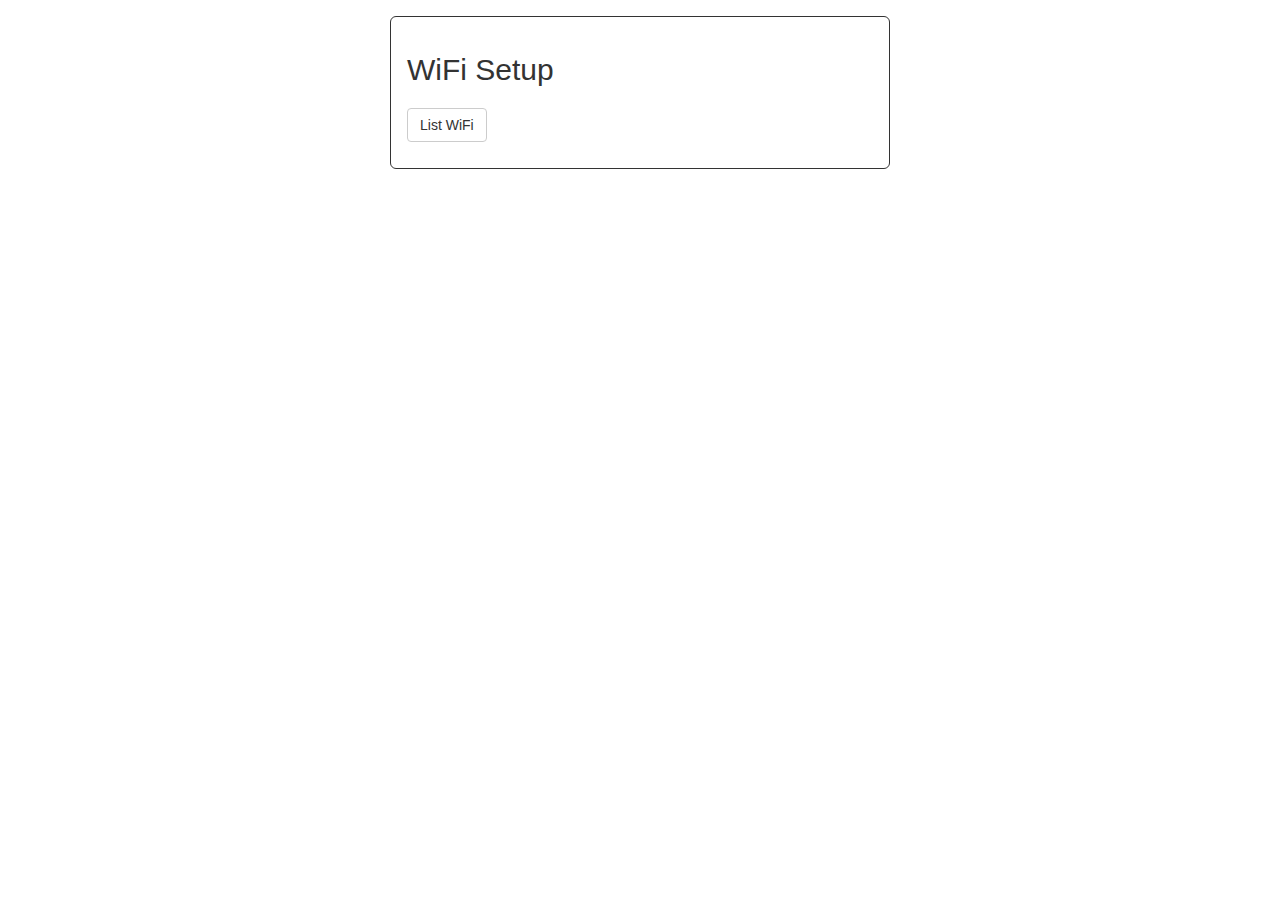
<file: host/root/web/apps/Info/static/index.html>
<!DOCTYPE html>
<html>
	<head>
		<meta charset="utf-8">
		<meta http-equiv="X-UA-Compatible" content="IE=edge,chrome=1">
		<meta name="viewport" content="width=device-width, initial-scale=1.0, maximum-scale=1.0, user-scalable=no" />
		<title>Organelle WiFi Setup</title>
        
        <link rel="stylesheet" href="./assets/bootstrap.min.css">
        <script src="./assets/jquery.min.js"></script>
        <script src="./assets/bootstrap.min.js"></script>



        <style type="text/css">
            
        </style>
	    <script type="text/javascript" src="./app.js"></script>
	</head>
	<body>
 
<div style="border:1px solid; border-radius: 6px; padding: 16px; width: 500px; margin:16px auto;">

<h2>WiFi Setup<h2>
         <button id="list-networks" type="button" class="btn btn-default">List WiFi</button>
         <div id="networks">
         </div>   
</div>

        
         
        
    </body>
</html>
</file>
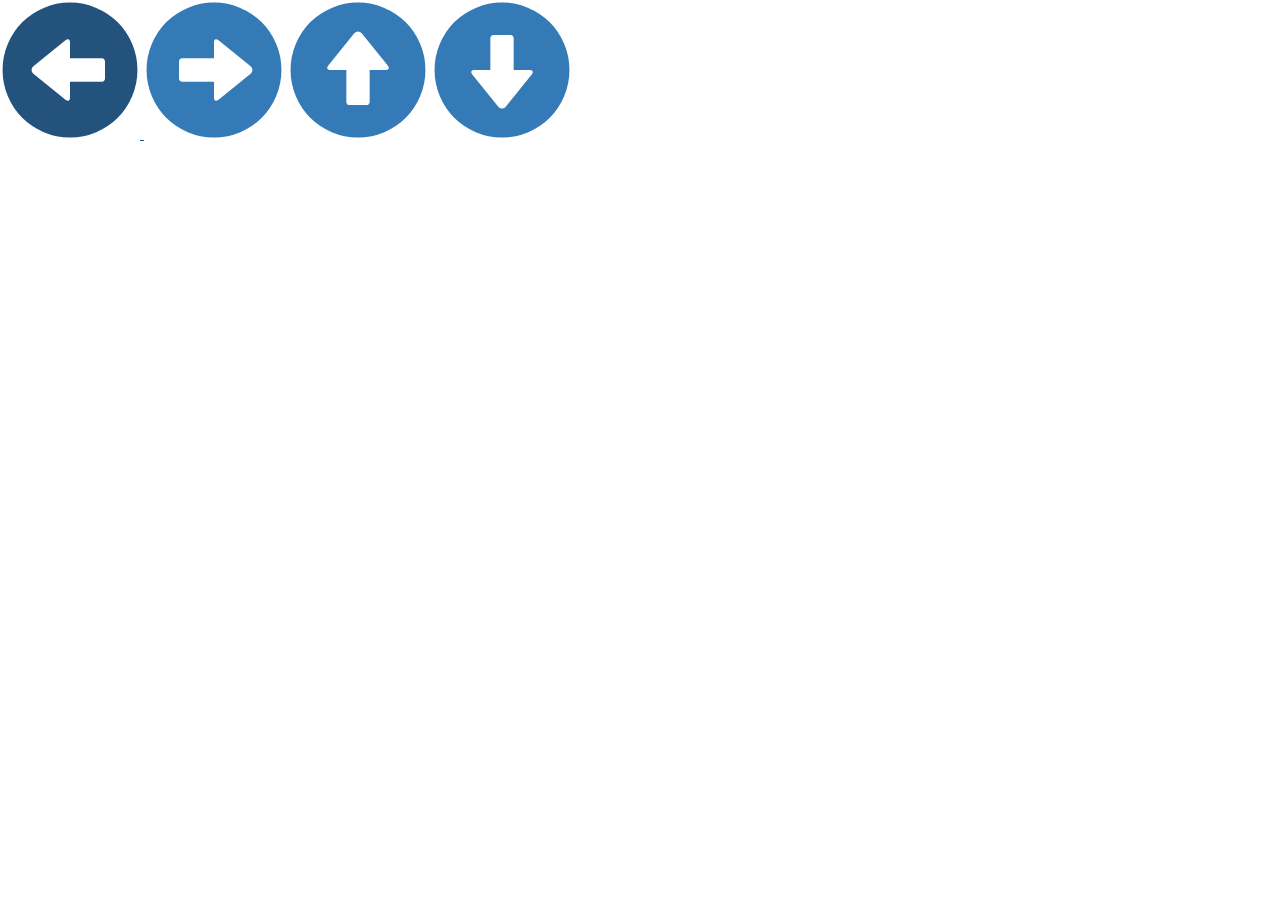
<file: host/root/web/apps/Settings/static/index.html>
<!DOCTYPE html>
<html>
	<head>
		<meta charset="utf-8">
		<meta http-equiv="X-UA-Compatible" content="IE=edge,chrome=1">
		<meta name="viewport" content="width=device-width, initial-scale=1.0, maximum-scale=1.0, user-scalable=no" />
		<title>Robotter</title>
        
        <link rel="stylesheet" href="https://maxcdn.bootstrapcdn.com/bootstrap/3.3.7/css/bootstrap.min.css">
        <script src="https://ajax.googleapis.com/ajax/libs/jquery/3.2.1/jquery.min.js"></script>
        <script src="https://maxcdn.bootstrapcdn.com/bootstrap/3.3.7/js/bootstrap.min.js"></script>


        <style type="text/css">
            
        </style>
	    <script type="text/javascript" src="./app.js"></script>
	</head>
	<body>

<a id="control-left" href="#">
<span style="font-size:10em;" class="glyphicon glyphicon-circle-arrow-left"></span>
</a>   
 
 <a id="control-right" href="#">
<span style="font-size:10em;" class="glyphicon glyphicon-circle-arrow-right"></span>
</a>   
 
 <a id="control-fwd" href="#">
<span style="font-size:10em;" class="glyphicon glyphicon-circle-arrow-up"></span>
</a>   
 
 <a id="control-rev" href="#">
<span style="font-size:10em;" class="glyphicon glyphicon-circle-arrow-down"></span>
</a>   
    
    </body>
</html>
</file>
